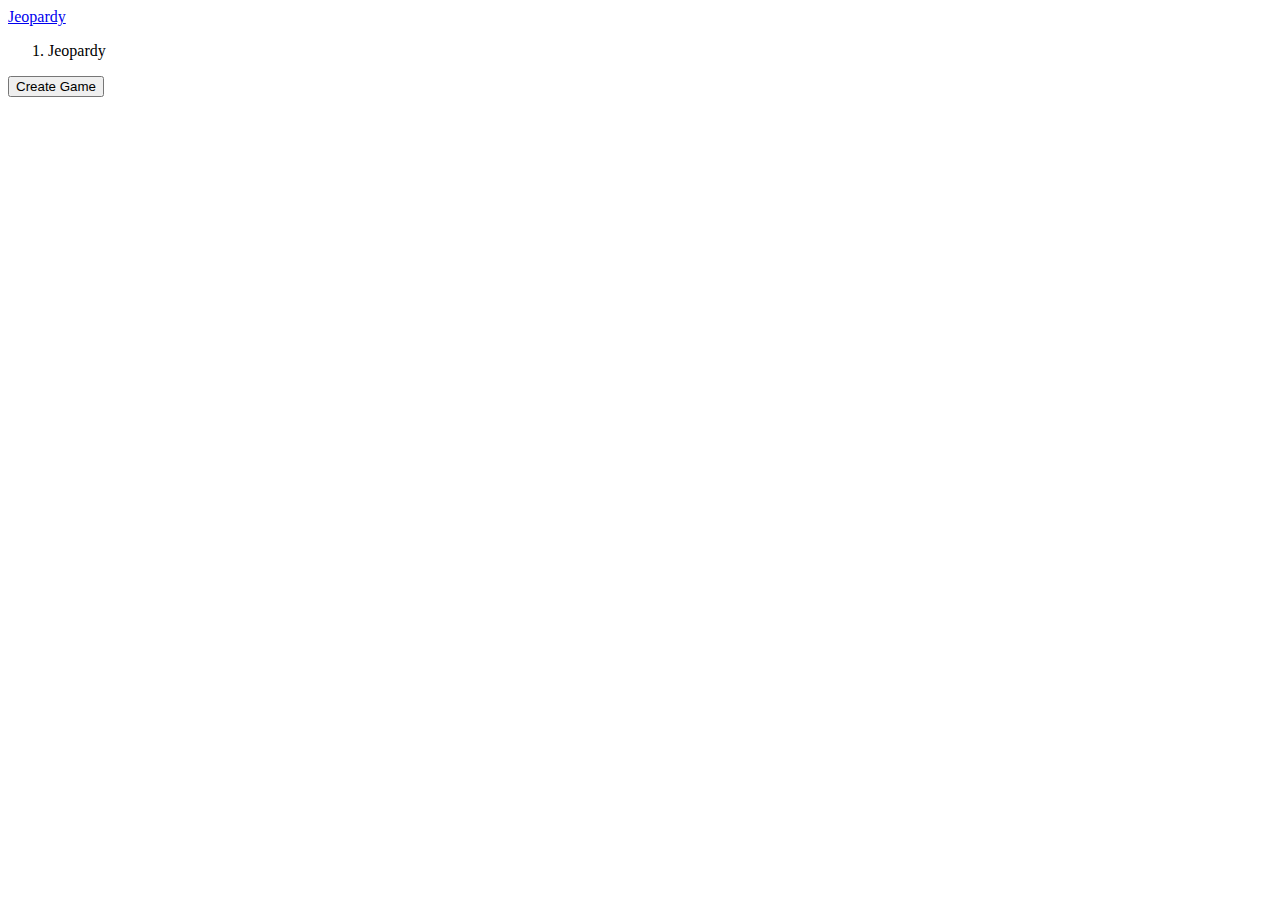
<file: src/main/resources/templates/backend/index.html>
<!DOCTYPE html>
<html xmlns:th="http://www.thymeleaf.org">
<head>
    <script th:src="@{~/webjars/jquery/3.6.0/jquery.min.js}"></script>
    <script th:src="@{~/webjars/tether/1.4.0/js/tether.min.js}"></script>
    <script th:src="@{~/webjars/bootstrap/5.1.1/js/bootstrap.min.js}" defer="defer"></script>
    <link rel="stylesheet" th:src="@{~/webjars/bootstrap/5.1.1/css/bootstrap.min.css}"/>
    <link rel="stylesheet" th:src="@{~/css/backend.css}"/>
</head>
<body>

<nav class="navbar navbar-default navbar-fixed-top navbar-inverse">
    <div class="container">
        <a class="navbar-brand" href="/backend">Jeopardy</a>
    </div>
</nav>

<div class="container">
    <ol class="breadcrumb">
        <li class="active">Jeopardy</li>
    </ol>

    <div class="list-group">
        <a th:each="game : ${games}"
           class="list-group-item list-group-item-action"
           th:text="${game.id}"
           th:href="@{|~/backend/game/${game.id}|}"/>
    </div>

    <form th:action="@{~/backend/game}" method="post">
        <input type="submit" value="Create Game"/>
    </form>
</div>
</body>
</html>
</file>
